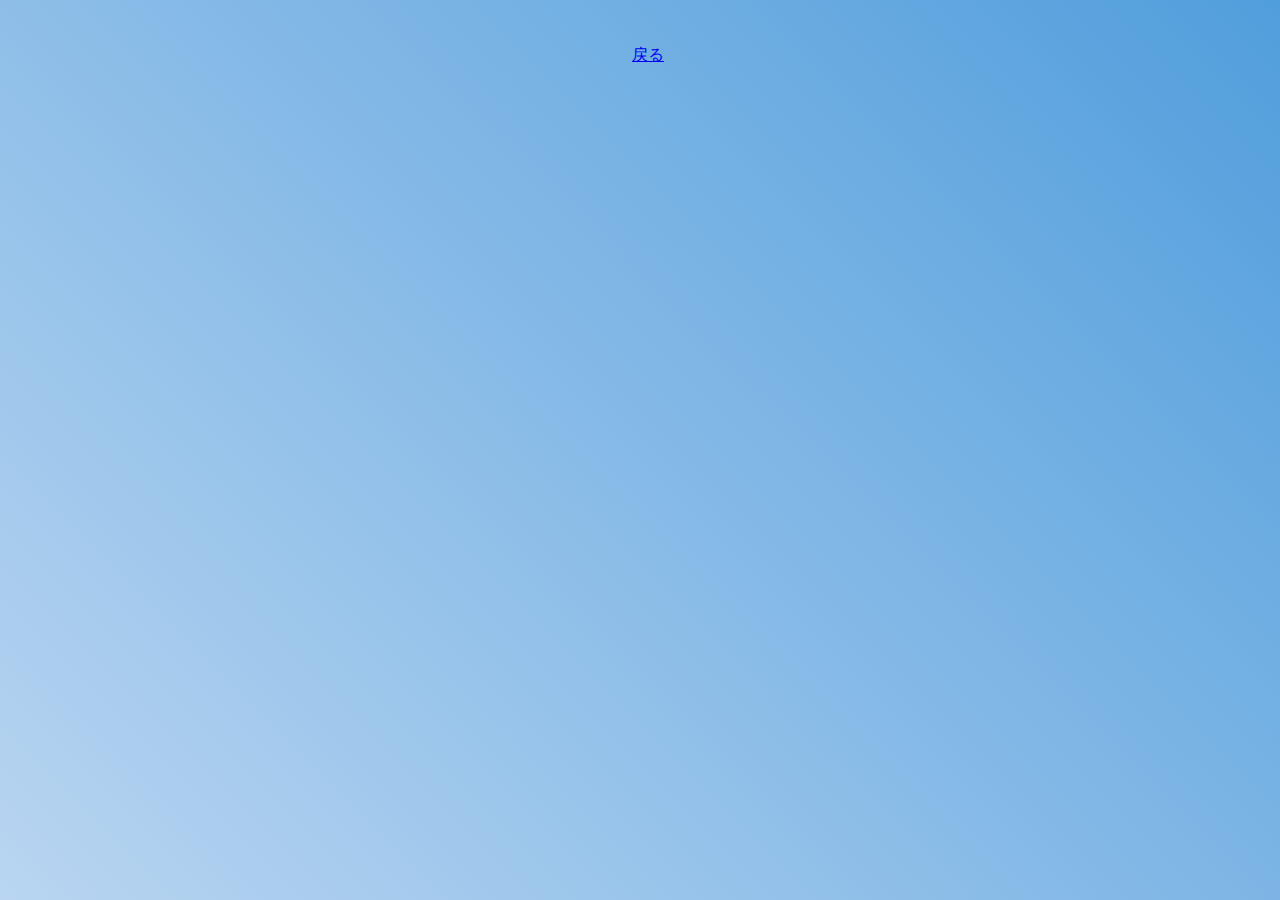
<file: play/index.html>
﻿<!DOCTYPE html>

<html lang="en" xmlns="http://www.w3.org/1999/xhtml">
<head>
    <meta charset="utf-8" />
    <link rel="stylesheet" href="../body.css" />
</head>
<body>
    <div id="wrap">
        <script src="../js/md5.js"></script>
        <script src="../js/play.js" charset="utf-8"></script>
        <script src="https://sparebeat.com/embed/client.js"></script>
        <script>
            Sparebeat.load('../map/' + id + '.json', '../music/' + Data[id]["mp3"] + '.mp3');

            window.addEventListener('load', function () {
                document.getElementById('sparebeat').height = window.outerWidth < 990 ? 1280 : 640;
            });
        </script>
        <script src="../js/play_timeline.js"></script>
        <br /><br />
        <a href="../scores.html">戻る</a>
    </div>
</body>
</html>
</file>
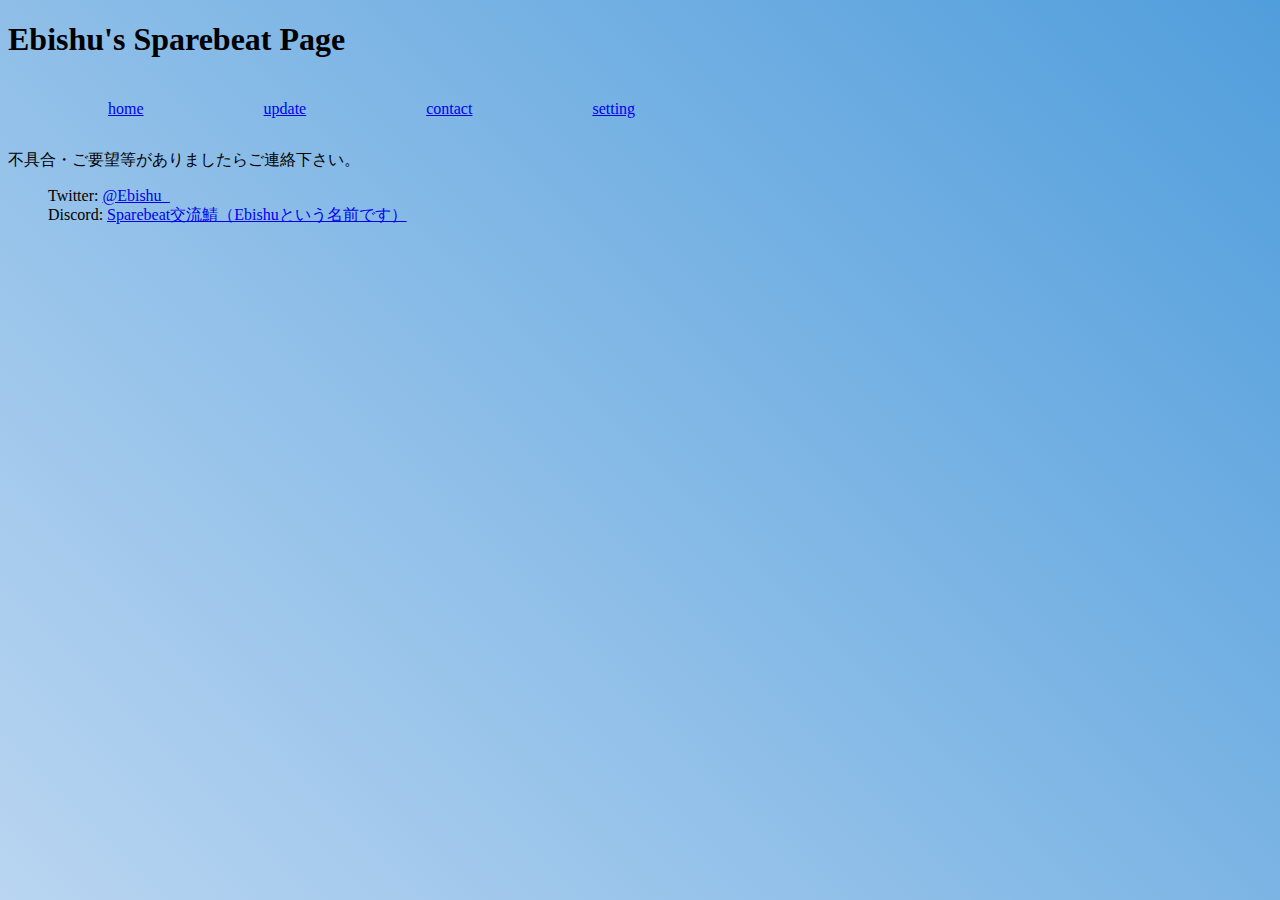
<file: contact.html>
﻿<!DOCTYPE html>

<html lang="en" xmlns="http://www.w3.org/1999/xhtml">
<head>
    <meta charset="utf-8" />
    <title>Ebishu's Sparebeat Page</title>
    <link rel="stylesheet" href="contact.css" />
    <link rel="stylesheet" href="body.css" />
</head>
<body>
    <div id="wrap">
        <script src="js/header.js"></script>
        <div class="main">
            不具合・ご要望等がありましたらご連絡下さい。
            <ul>
                <li>
                    Twitter: <a href="https://twitter.com/Ebishu_" target="_blank" rel="noopener noreferrer">@Ebishu_</a>
                </li>
                <li>
                    Discord: <a href="https://discord.gg/gAXJRpN"target="_blank" rel="noopener noreferrer">Sparebeat交流鯖（Ebishuという名前です）</a>
                </li>
            </ul>
        </div>
        <div class="footer">
        </div>
    </div>
</body>
</html>
</file>
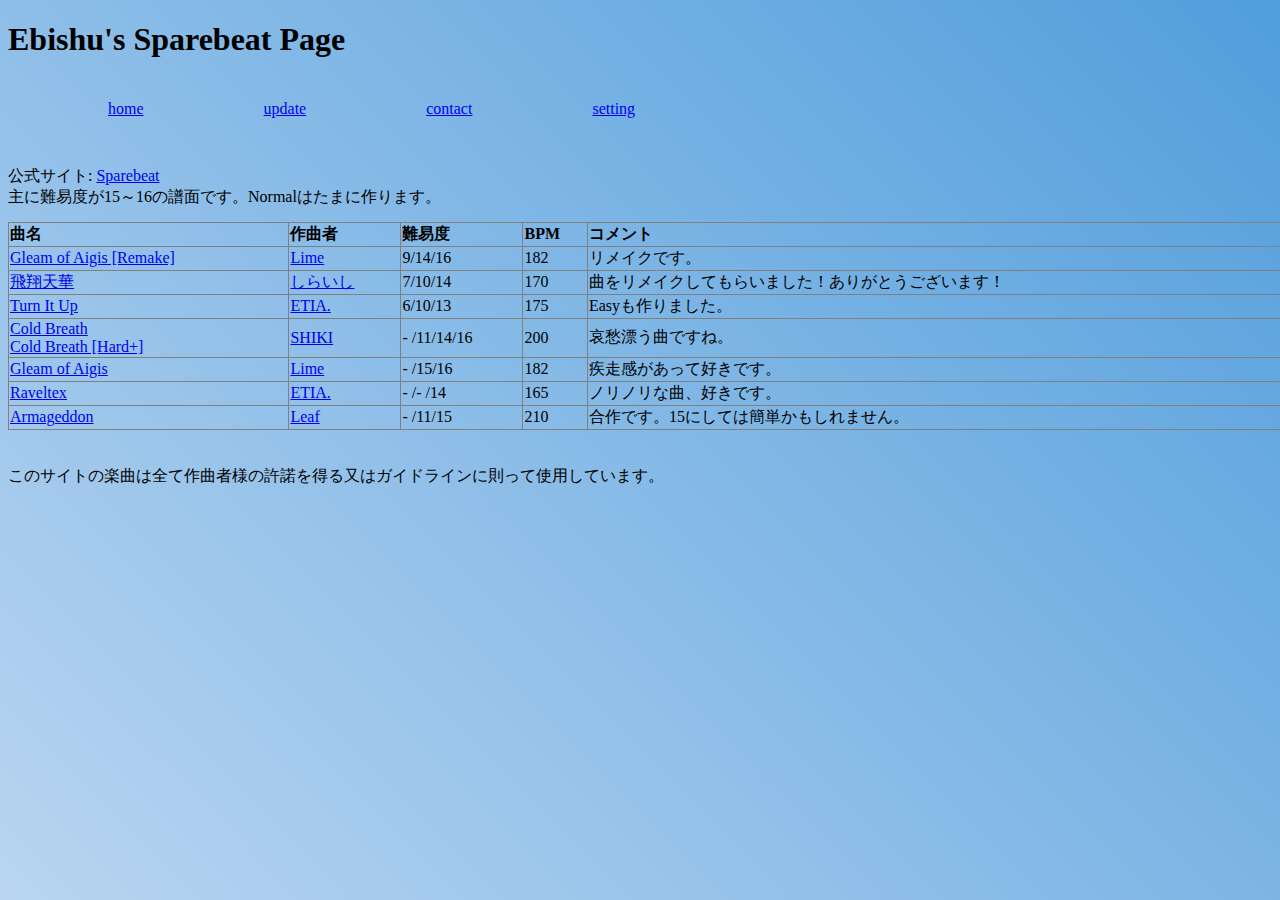
<file: scores.html>
﻿<!DOCTYPE html>

<html lang="en" xmlns="http://www.w3.org/1999/xhtml">
<head>
    <meta charset="utf-8" />
    <title>Ebishu's Sparebeat Page</title>
    <link rel="stylesheet" href="scores.css" />
    <link rel="stylesheet" href="body.css" />
</head>
<body>
    <div id="wrap">
        <script src="js/header.js"></script>
        <div class="main">
            <p>
                公式サイト: <a href="https://sparebeat.com/" target="_blank" rel="noopener noreferrer">Sparebeat</a><br />
                主に難易度が15～16の譜面です。Normalはたまに作ります。
            </p>
            <table class="score" border="1" width="100%">
                <tbody>
                    <tr>
                        <th>曲名</th>
                        <th>作曲者</th>
                        <th>難易度</th>
                        <th>BPM</th>
                        <th>コメント</th>
                    </tr>
                    <tr>
                        <td><a href="play/?id=gleam_of_aigis_remake">Gleam of Aigis [Remake]</a></td>
                        <td><a href="http://kanki2.net/" target="_blank" rel="noopener noreferrer">Lime</a></td>
                        <td>9/14/16</td>
                        <td>182</td>
                        <td>リメイクです。</td>
                    </tr>
                    <tr>
                        <td><a href="play/?id=hisyou">飛翔天華</a></td>
                        <td><a href="https://shiraishi2007.exblog.jp/">しらいし</a></td>
                        <td>7/10/14</td>
                        <td>170</td>
                        <td>曲をリメイクしてもらいました！ありがとうございます！</td>
                    </tr>
                    <tr>
                        <td><a href="play/?id=turn_it_up">Turn It Up</a></td>
                        <td><a href="http://3t1a.net/" target="_blank" rel="noopener noreferrer">ETIA.</a></td>
                        <td>6/10/13</td>
                        <td>175</td>
                        <td>Easyも作りました。</td>
                    </tr>
                    <tr>
                        <td><a href="play/?id=cold_breath">Cold Breath</a> <br /><a href="play/?id=cold_breath_H+">Cold Breath [Hard+]</a> </td>
                        <td><a href="http://shiki2.sakura.ne.jp/fohs.html" target="_blank" rel="noreferrer">SHIKI</a></td>
                        <td>- /11/14/16</td>
                        <td>200</td>
                        <td>哀愁漂う曲ですね。</td>
                    </tr>
                    <tr>
                        <td><a href="play/?id=gleam_of_aigis">Gleam of Aigis</a></td>
                        <td><a href="http://kanki2.net/" target="_blank" rel="noopener noreferrer">Lime</a></td>
                        <td>- /15/16</td>
                        <td>182</td>
                        <td>疾走感があって好きです。</td>
                    </tr>
                    <tr>
                        <td><a href="play/?id=raveltex">Raveltex</a></td>
                        <td>
                            <a href="http://3t1a.net/" target="_blank" rel="noopener noreferrer">ETIA.</a>
                        </td>
                        <td>- /- /14</td>
                        <td>165</td>
                        <td>ノリノリな曲、好きです。</td>
                    </tr>
                    <tr>
                        <td><a href="http://kittahouse.starfree.jp/armageddon/play/?id=ebishu">Armageddon</a></td>
                        <td><a href="http://leafbms.web.fc2.com/" target="_blank" rel="noopener noreferrer">Leaf</a></td>
                        <td>- /11/15</td>
                        <td>210</td>
                        <td>合作です。15にしては簡単かもしれません。</td>
                    </tr>
                </tbody>
            </table>
        </div>
        <div class="footer">
            <br /><br />
            このサイトの楽曲は全て作曲者様の許諾を得る又はガイドラインに則って使用しています。
        </div>
    </div>
</body>
</html>
</file>
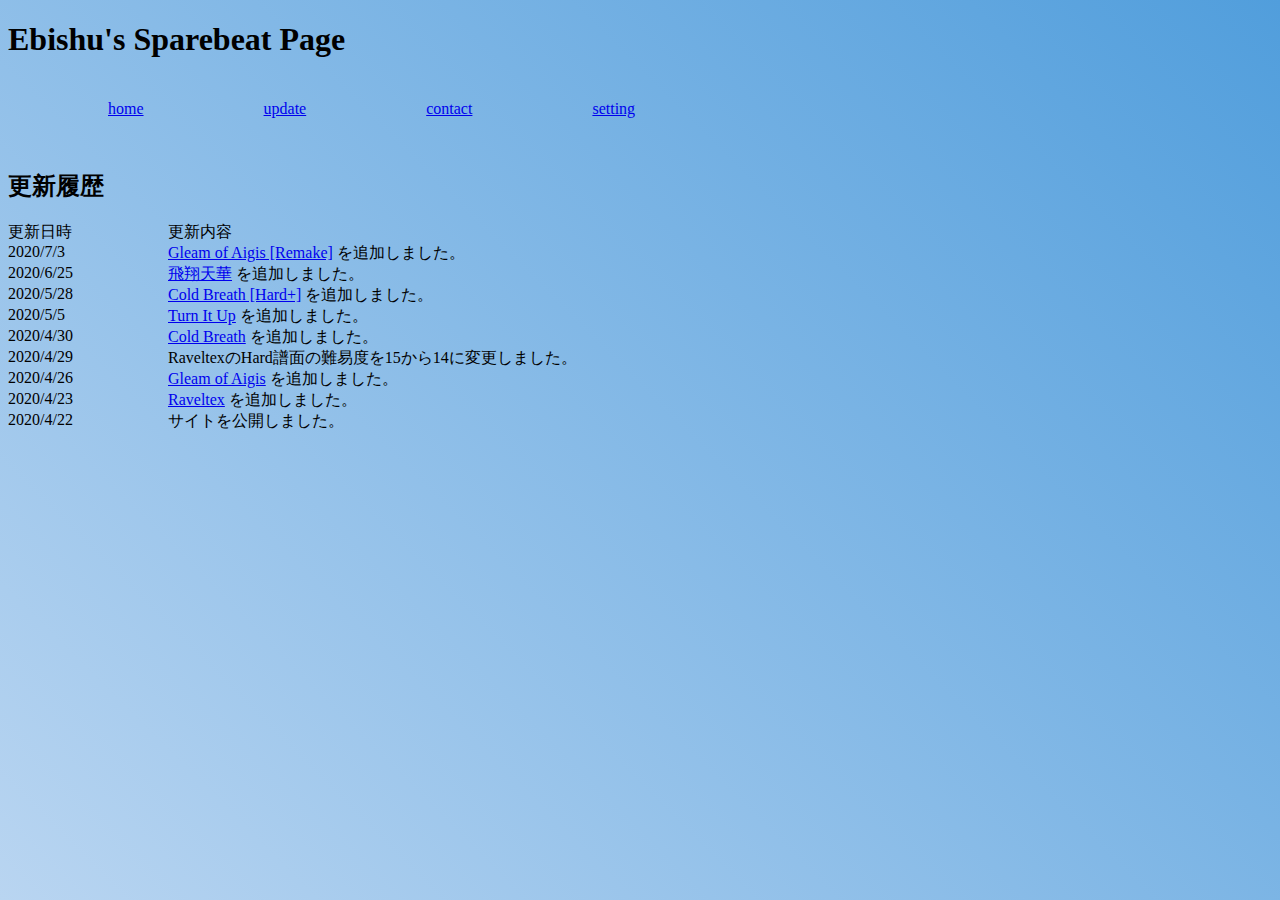
<file: update.html>
﻿<!DOCTYPE html>

<html lang="en" xmlns="http://www.w3.org/1999/xhtml">
<head>
    <meta charset="utf-8" />
    <title>Ebishu's Sparebeat Page</title>
    <link rel="stylesheet" href="update.css" />
    <link rel="stylesheet" href="body.css" />
</head>
<body>
    <div id="wrap">
        <script src="js/header.js"></script>
        <h2>更新履歴</h2>
        <dl>
            <dt>更新日時</dt>
            <dd>更新内容</dd>
        </dl>
        <div class="new">
            <dl class="new-info">
                <dt>2020/7/3</dt>
                <dd><a href="play/?id=gleam_of_aigis_remake" target="_blank" rel="noreferrer">Gleam of Aigis [Remake]</a> を追加しました。</dd>

                <dt>2020/6/25</dt>
                <dd><a href="play/?id=hisyou" target="_blank" rel="noreferrer">飛翔天華</a> を追加しました。</dd>

                <dt>2020/5/28</dt>
                <dd><a href="play/?id=cold_breath_H+" target="_blank" rel="noreferrer">Cold Breath [Hard+]</a> を追加しました。</dd>

                <dt>2020/5/5</dt>
                <dd><a href="play/?d=turn_it_up" target="_blank" rel="noreferrer">Turn It Up</a> を追加しました。</dd>

                <dt>2020/4/30</dt>
                <dd><a href="play/?id=cold_breath" target="_blank" rel="noreferrer">Cold Breath</a> を追加しました。</dd>

                <dt>2020/4/29</dt>
                <dd>RaveltexのHard譜面の難易度を15から14に変更しました。</dd>

                <dt>2020/4/26</dt>
                <dd><a href="play/?id=gleam_of_aigis" target="_blank" rel="noopener noreferrer">Gleam of Aigis</a> を追加しました。</dd>

                <dt>2020/4/23</dt>
                <dd><a href="play/?id=raveltex" target="_blank" rel="noopener noreferrer">Raveltex</a> を追加しました。</dd>

                <dt>2020/4/22</dt>
                <dd>サイトを公開しました。</dd>
            </dl>
        </div>
        <div class="footer">
        </div>
    </div>
</body>
</html>
</file>
<file: body.css>
body {
    width: 100%;
    height: 100%;
    display: block;
    text-align: center;
    background: linear-gradient(-135deg, #519edc, #b9d5f1) fixed;
}
</file>
<file: contact.css>
﻿#wrap {
    width: 1280px;
    height: 640px;
    margin: auto;
    text-align: left;
}

li {
    list-style: none;
}

.header {
    height: 70px;
    text-align: center
}

.header-list li {
    float: left;
    padding: 20px 60px;
}
</file>
<file: scores.css>
﻿#wrap {
    width: 1280px;
    height: 640px;
    margin: auto;
    text-align: left;
}

li {
    list-style: none;
}

tr {
    display: table-row;
    vertical-align: inherit;
    border-color: inherit;
}

table {
    display: table;
    box-sizing: border-box;
}

.header {
    height: 70px;
    text-align: center
}

.header-list li {
    float: left;
    padding: 20px 60px;
}
.main p{
    height: 40px;
}
.score{
    border-collapse:collapse;
}
</file>
<file: update.css>
﻿#wrap {
    width: 1280px;
    height: 640px;
    margin: auto;
    text-align: left;
}

li{
    list-style:none;
}

dl{
    display:block;
}

dt{
    float:left;
    clear:left;
    width:120px;
}

dd{
    float:left;
}

.header{
    height: 70px;
    text-align: center;
}
.header-list li {
    float: left;
    padding: 20px 60px;
}
dl.new-info {
    height: 160px;
    width: auto;
}
</file>
